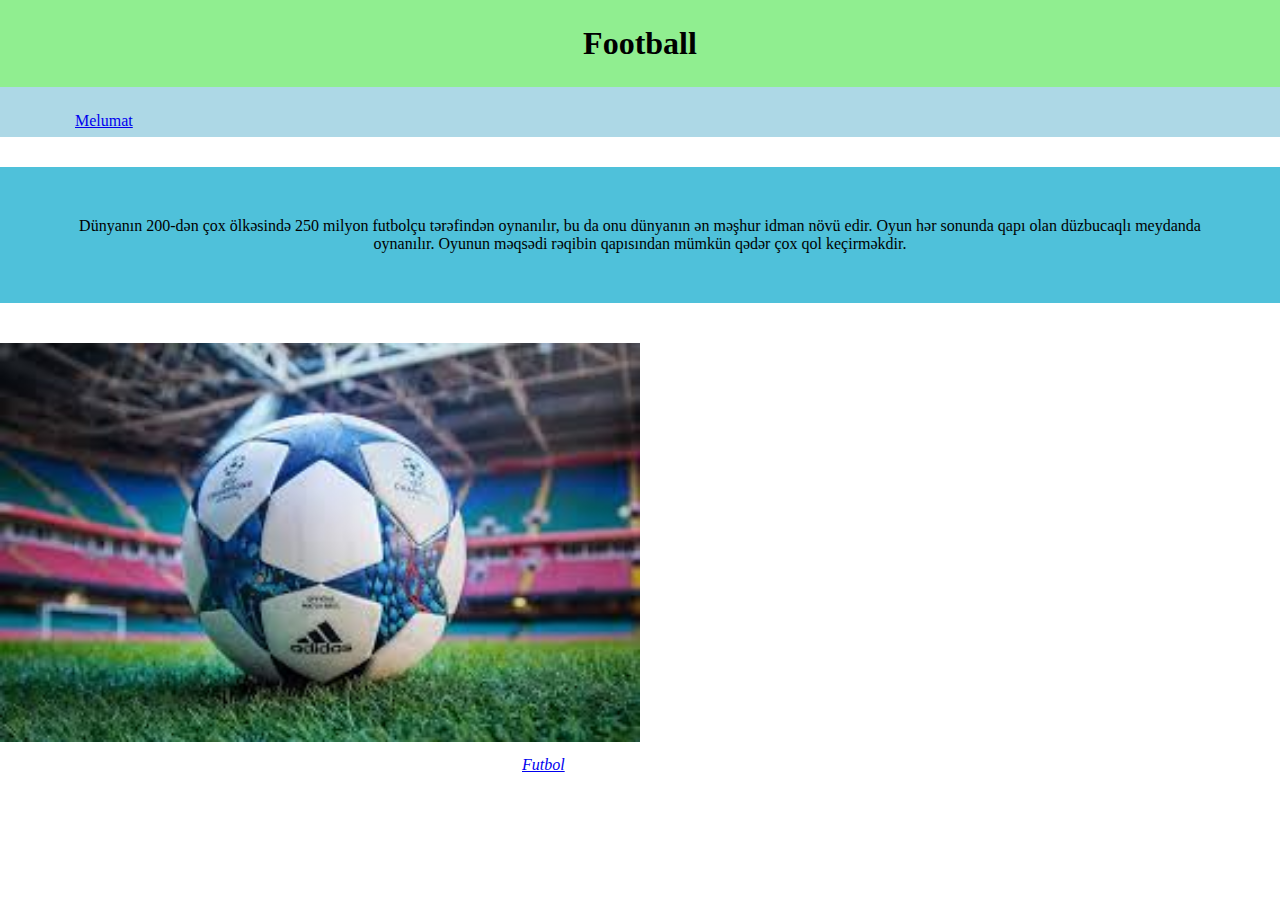
<file: index.html>
<!DOCTYPE html>
<html lang="en">
<head>
    <meta charset="UTF-8">
    <meta name="viewport" content="width=device-width, initial-scale=1.0">
    <title>Document</title>
    <link rel="stylesheet" href="./style.css">
</head>
<body>
    <h1>Football</h1>

    <header>
        <nav>
            <ul>
                <li><a href="./index2.html">Melumat</a></li>
            </ul>
        </nav>
    </header>


    <main>
        <aside>
            Dünyanın 200-dən çox ölkəsində 250 milyon futbolçu tərəfindən oynanılır, bu da onu dünyanın ən məşhur idman növü edir. Oyun hər sonunda qapı olan düzbucaqlı meydanda oynanılır. Oyunun məqsədi rəqibin qapısından mümkün qədər çox qol keçirməkdir.
        </aside>

        <section>
            <article><img src="./images.jpg" alt=""></article>
        </section>
    </main>

    <footer><i><a href="https://az.wikipedia.org/wiki/Futbol">Futbol</a></i></footer>
</body>
</html>
</file>
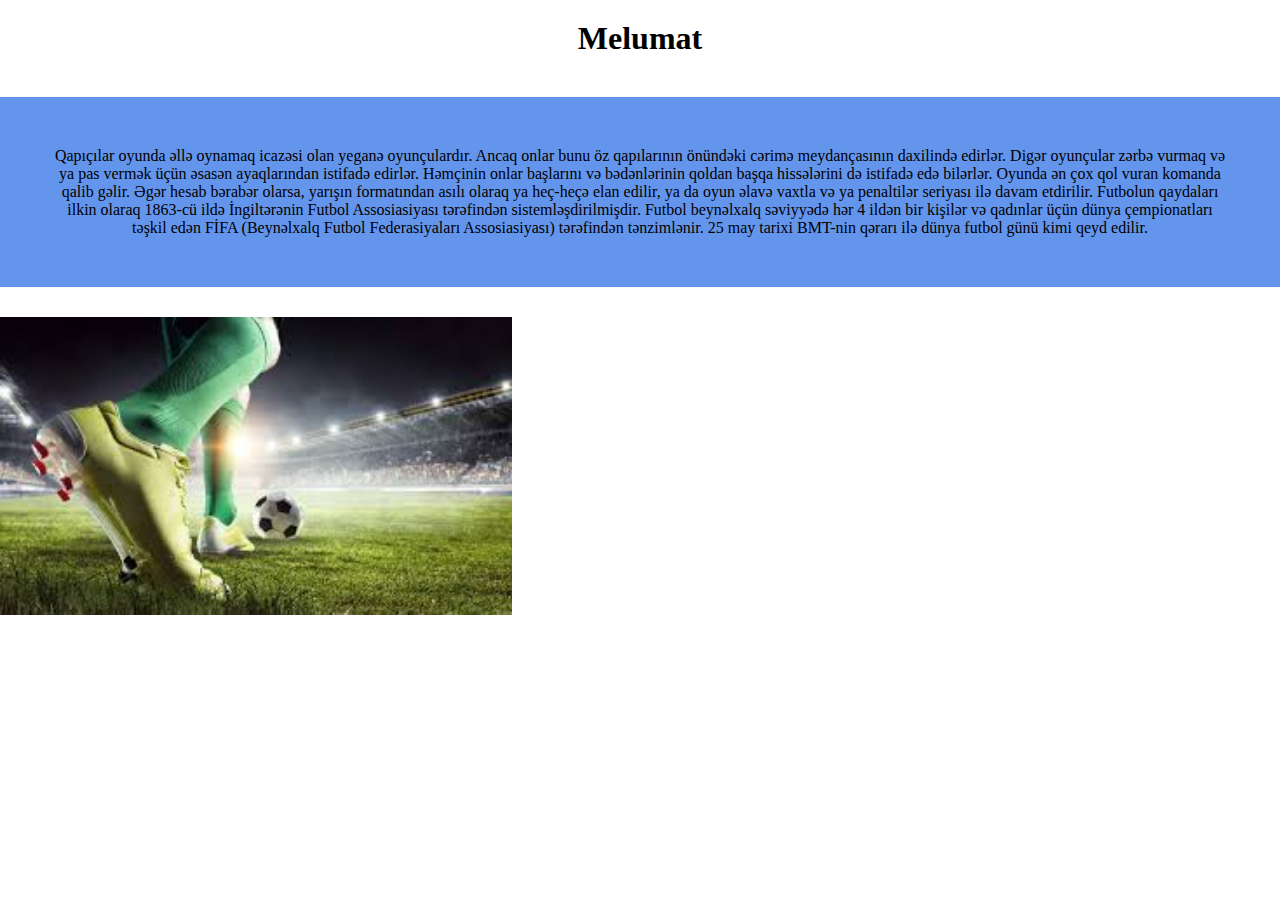
<file: index2.html>
<!DOCTYPE html>
<html lang="en">
<head>
    <meta charset="UTF-8">
    <meta name="viewport" content="width=device-width, initial-scale=1.0">
    <title>Document</title>
    <link rel="stylesheet" href="./style2.css">
</head>
<body>
    <h1>Melumat</h1>

    <main>
        <aside>
            Qapıçılar oyunda əllə oynamaq icazəsi olan yeganə oyunçulardır. Ancaq onlar bunu öz qapılarının önündəki cərimə meydançasının daxilində edirlər. Digər oyunçular zərbə vurmaq və ya pas vermək üçün əsasən ayaqlarından istifadə edirlər. Həmçinin onlar başlarını və bədənlərinin qoldan başqa hissələrini də istifadə edə bilərlər. Oyunda ən çox qol vuran komanda qalib gəlir. Əgər hesab bərabər olarsa, yarışın formatından asılı olaraq ya heç-heçə elan edilir, ya da oyun əlavə vaxtla və ya penaltilər seriyası ilə davam etdirilir. Futbolun qaydaları ilkin olaraq 1863-cü ildə İngiltərənin Futbol Assosiasiyası tərəfindən sistemləşdirilmişdir. Futbol beynəlxalq səviyyədə hər 4 ildən bir kişilər və qadınlar üçün dünya çempionatları təşkil edən FİFA (Beynəlxalq Futbol Federasiyaları Assosiasiyası) tərəfindən tənzimlənir. 25 may tarixi BMT-nin qərarı ilə dünya futbol günü kimi qeyd edilir.
        </aside>

        <section>
            <article><img src="./indir.jpg" alt=""></article>
        </section>
    </main>
</body>
</html>
</file>
<file: style.css>
*{
    margin: 0;
    padding: 0;
    box-sizing: border-box;
}


header{
    width: 100vw;
    background-color: lightblue;
    padding: 25px;
}


h1{
    text-align: center;
    width: 100vw;
    background-color: lightgreen;
    padding: 25px;
}


li{
    list-style-type: none;
    float: left;
    margin-left: 50px;
}


aside{
    margin-top: 30px;
    background-color: rgb(79, 193, 218);
    text-align: center;
    padding: 50px;
}


article img{
    margin-top: 40px;
    width: 50vw;
}

footer a{
    padding: 10px;
    float: right;
    width: 60vw;
}
</file>
<file: style2.css>
*{
    margin: 0;
    padding: 0;
    box-sizing: border-box;
}


h1{
    text-align: center;
    margin-top: 20px;
}


aside{
    margin-top: 40px;
    text-align: center;
    background-color: cornflowerblue;
    padding: 50px;
}


article img{
    margin-top: 30px;
    width: 40vw;
}
</file>
